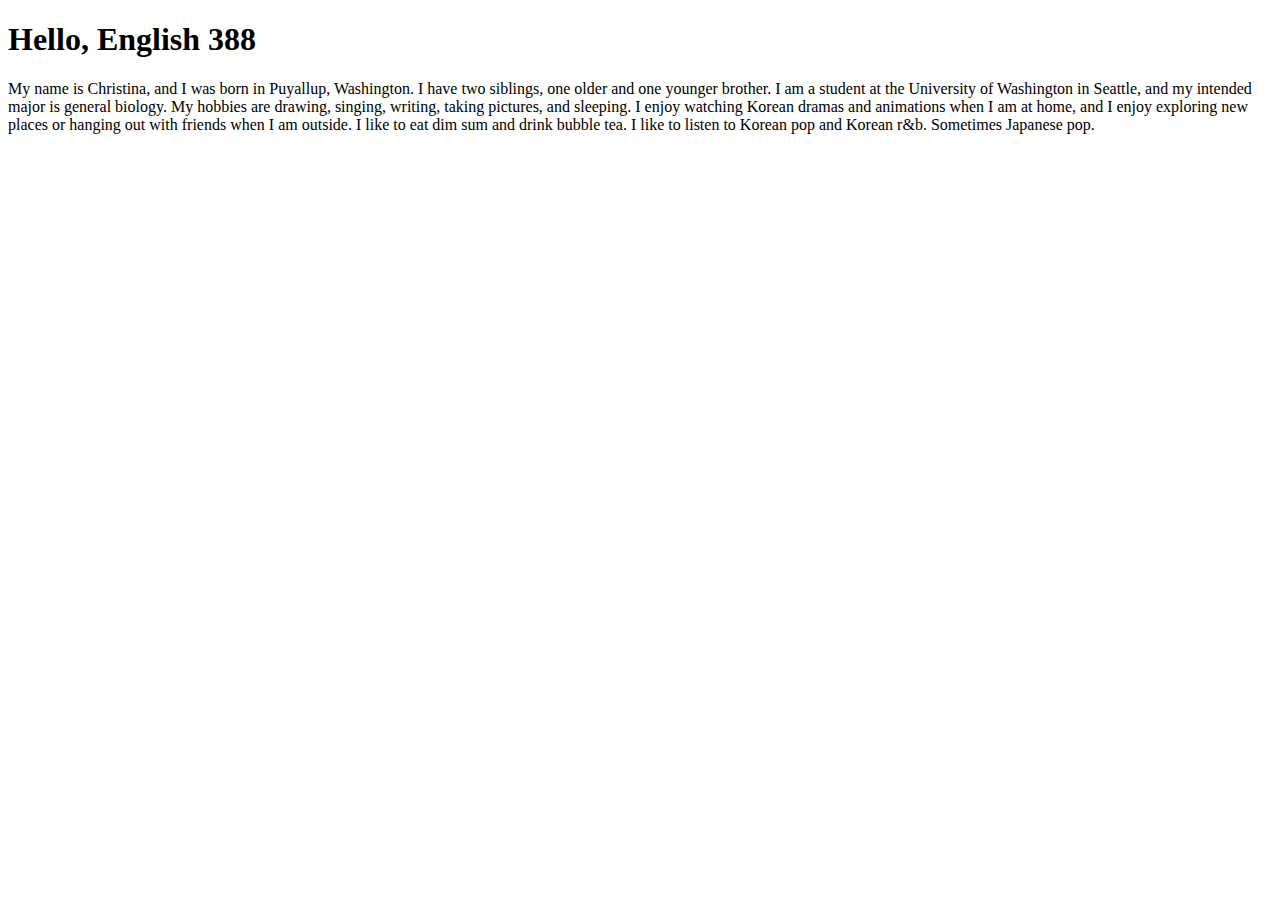
<file: index.html>
<!DOCTYPE html>
<html lang="en">
<head>
    <meta charset="UTF-8">
    <meta http-equiv="X-UA-Compatible" content="IE=edge">
    <meta name="viewport" content="width=device-width, initial-scale=1.0">
    <title>Christina Chen</title>
</head>
<body>
    <h1>Hello, English 388</h1>
    <p>
        My name is Christina, and I was born in Puyallup, Washington. 
        I have two siblings, one older and one younger brother. 
        I am a student at the University of Washington in Seattle, and my intended major is general biology. 
        My hobbies are drawing, singing, writing, taking pictures, and sleeping. 
        I enjoy watching Korean dramas and animations when I am at home, and I enjoy exploring new places or hanging out with friends when I am outside. 
        I like to eat dim sum and drink bubble tea. I like to listen to Korean pop and Korean r&b. Sometimes Japanese pop.
    </p>
</body>
</html>
</file>
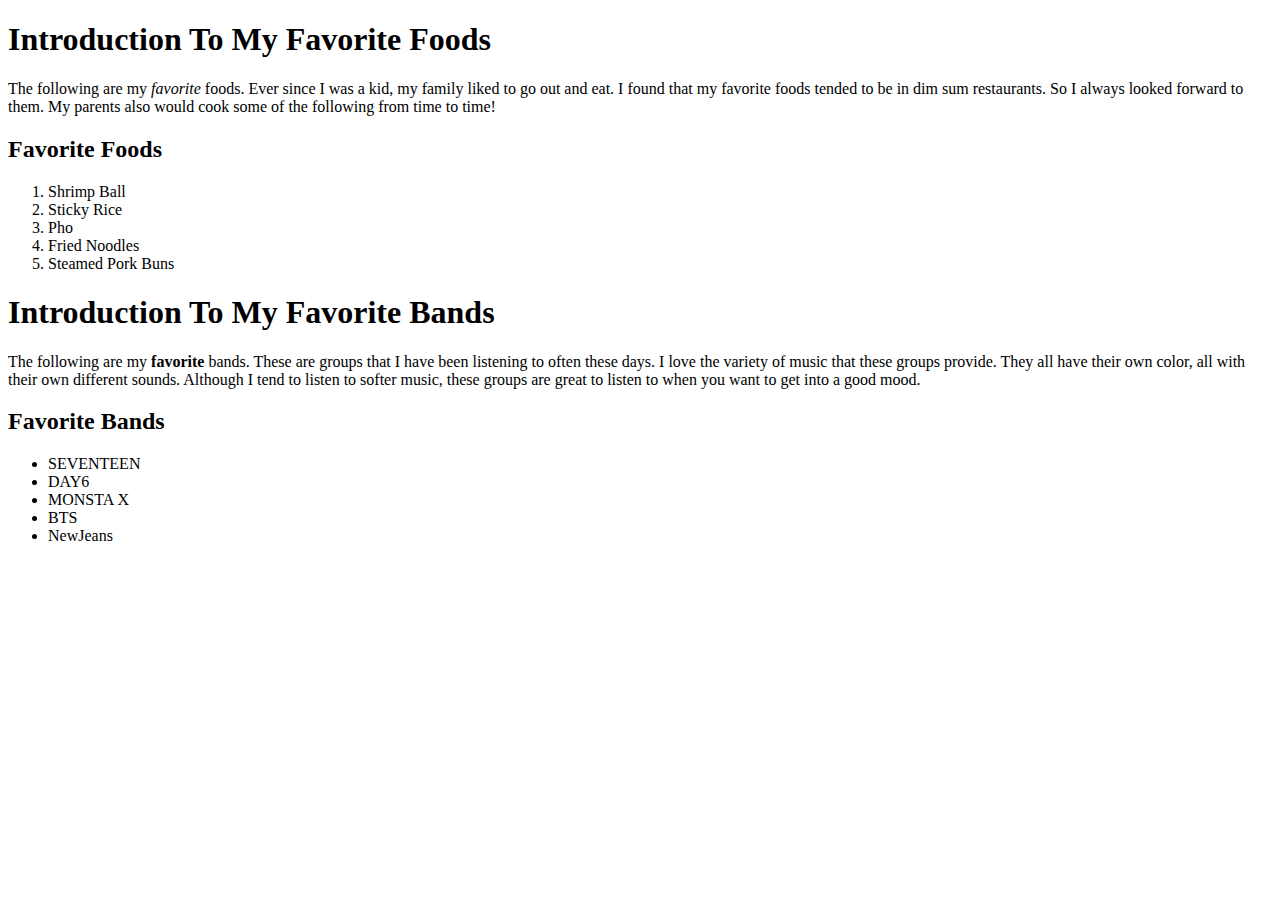
<file: page1.html>
<!DOCTYPE html>
<html lang="en">
<head>
    <meta charset="UTF-8">
    <meta http-equiv="X-UA-Compatible" content="IE=edge">
    <meta name="viewport" content="width=device-width, initial-scale=1.0">
    <title>Document</title>
</head>
<body>
    <h1>Introduction To My Favorite Foods</h1>
    <p>
        The following are my <em>favorite</em> foods.
        Ever since I was a kid, my family liked to go out and eat. 
        I found that my favorite foods tended to be in dim sum restaurants. 
        So I always looked forward to them. 
        My parents also would cook some of the following from time to time!
    </p>
    <h2>Favorite Foods</h2>
    <ol>
        <li>Shrimp Ball</li>
        <li>Sticky Rice</li>
        <li>Pho</li>
        <li>Fried Noodles</li>
        <li>Steamed Pork Buns</li>
    </ol>
    <h1>Introduction To My Favorite Bands</h1>
    <p>
        The following are my <strong>favorite</strong> bands.
        These are groups that I have been listening to often these days. 
        I love the variety of music that these groups provide. 
        They all have their own color, all with their own different sounds.
        Although I tend to listen to softer music, these groups are great to
        listen to when you want to get into a good mood.
    </p>
    <h2>Favorite Bands</h2>
    <ul>
        <li>SEVENTEEN</li>
        <li>DAY6</li>
        <li>MONSTA X</li>
        <li>BTS</li>
        <li>NewJeans</li>
    </ul>
</body>
</html>
</file>
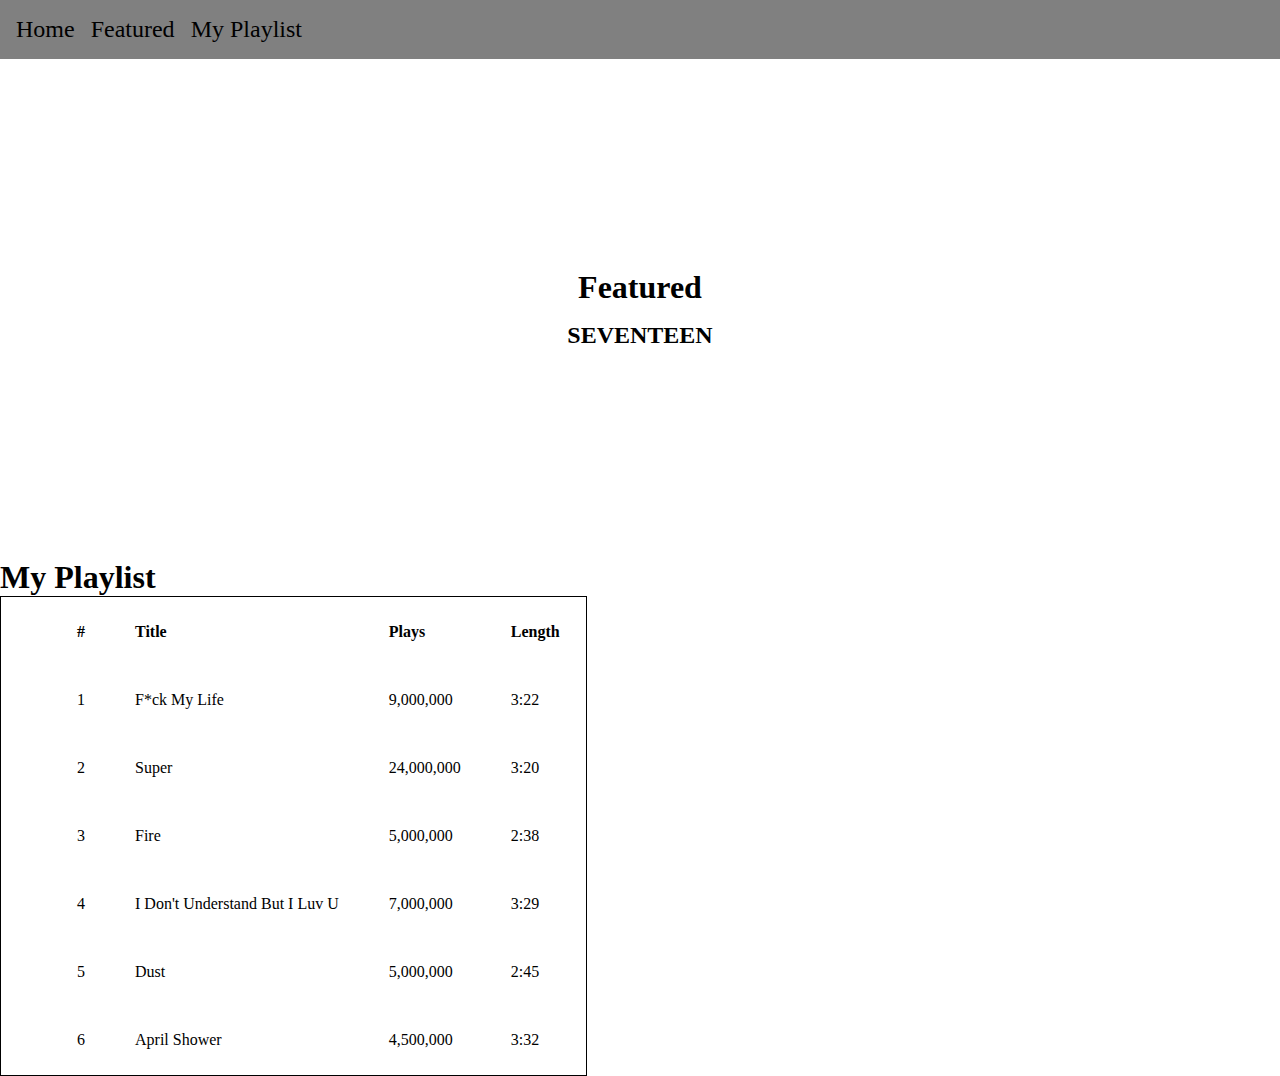
<file: CSS1/CSS1.html>
<!DOCTYPE html>
<html lang="en">
<head>
    <meta charset="UTF-8">
    <meta http-equiv="X-UA-Compatible" content="IE=edge">
    <meta name="viewport" content="width=device-width, initial-scale=1.0">
    <title>Document</title>
    <link rel="stylesheet" href="CSS1.css">
</head>
<body>
    <nav>
        <ul class="navlist">
            <li><a>Home</a></li>
            <li><a>Featured</a></li>
            <li><a>My Playlist</a></li>
        </ul>
    </nav>
    <div class="hero">
        <h1>Featured</h1>
        <h2>SEVENTEEN</h2>
    </div>
    <h1>My Playlist</h1>
    <table>
        <thead>
            <tr class="table row">
            <th scope="col">
                <th>#</th>
                <th>Title</th>
                <th>Plays</th>
                <th>Length</th>
            </th>
            </tr>
            <td scope="row">
                <td>1</td>
                <td>F*ck My Life</td>
                <td>9,000,000</td>
                <td>3:22</td>
            </td>
            <tr>
            <td scope="row">
                <td>2</td>
                <td>Super</td>
                <td>24,000,000</td>
                <td>3:20</td>
            </td>
            </tr>
            <tr>
                <td scope="row">
                    <td>3</td>
                    <td>Fire</td>
                    <td>5,000,000</td>
                    <td>2:38</td>
                </td>
                </tr>
            <tr>
                <td scope="row">
                    <td>4</td>
                    <td>I Don't Understand But I Luv U</td>
                    <td>7,000,000</td>
                    <td>3:29</td>
                </td>
                </tr>
            </tr>
            <tr>
                <td scope="row">
                    <td>5</td>
                    <td>Dust</td>
                    <td>5,000,000</td>
                    <td>2:45</td>
                </td>
                </tr>
             <tr>
                <td scope="row">
                     <td>6</td>
                    <td>April Shower</td>
                    <td>4,500,000</td>
                    <td>3:32</td>
                </td>
                </tr>

        </thead>
    </table>
</body>
</html>
</file>
<file: CSS1/CSS1.css>
* {
    margin: 0;
    padding: 0;
  }
  
  nav {
    background: gray;
    padding: 1rem;
  }
  
  .navlist {
    list-style: none;
    display: flex;
    gap: 1rem;
  }
  
  .navList > li {
    padding: 0.5rem 1rem;
    border-radius: 6px;
    border: 2px solid lightgray;
  }
  
  .navlist > li:hover {
    background: lightgray;
    cursor: pointer;
  }
  
  .navlist > li > a {
    font-size: 1.5rem;
  }
  
  .hero {
    width: 100%;
    height: 500px;
    background-image: url("https://cdn.discordapp.com/attachments/1073436052137705504/1104946765167341688/Seventeen_-_FML.png");
    background-origin: border-box;
    background-repeat: repeat-x;
    background-size: contain;
    display: grid;
    gap: 1rem;
    place-content: center;
    text-align: center;
    text-shadow: 5px 7px 10px white;
  }
  
  table {
    border: 1px solid;
  }
  
  th, td {
    padding: 1.5rem;
    text-align: left;
  }
</file>
